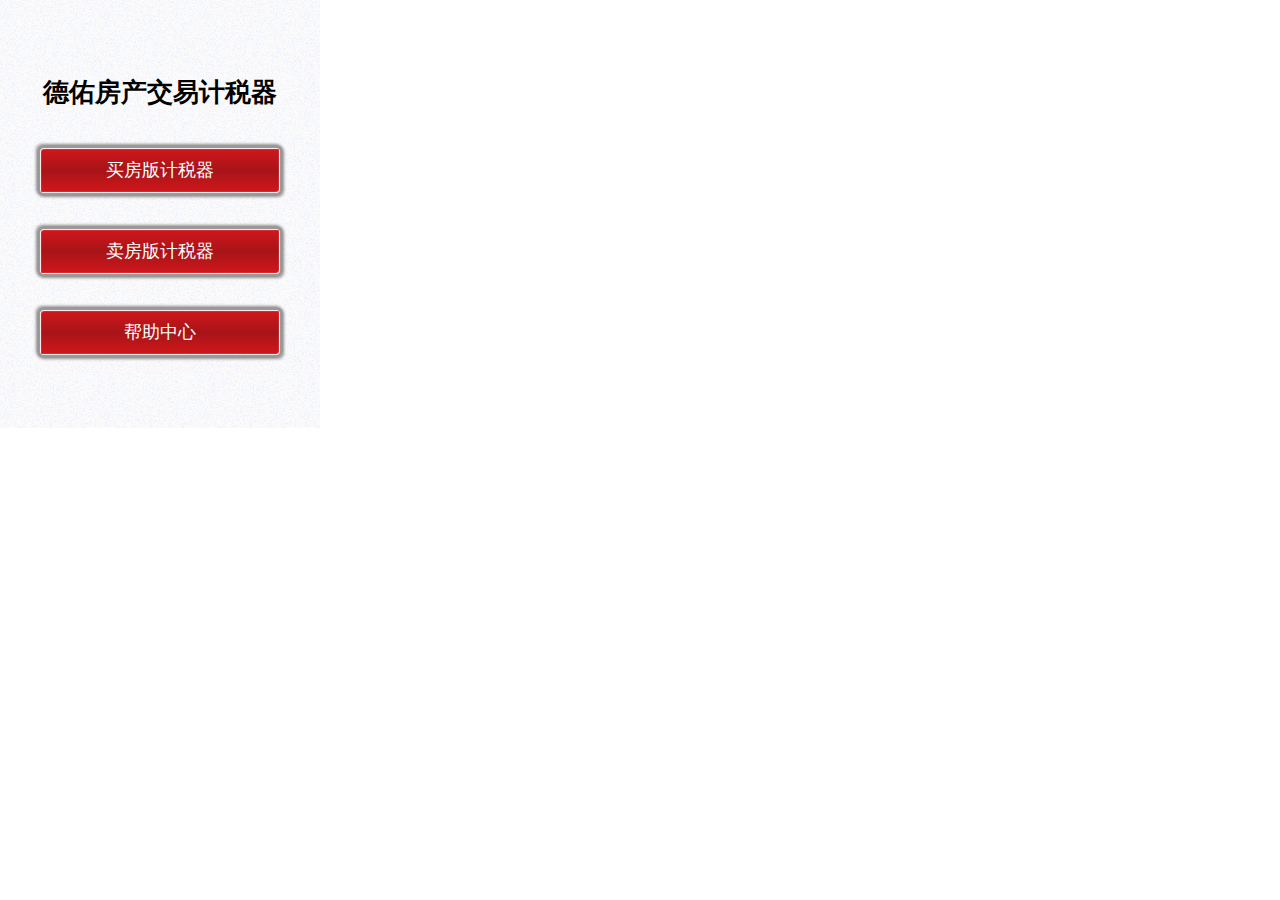
<file: index.html>
<!doctype html>
<html ng-app="jsqpage">
<head>
	<meta charset="UTF-8" />
	<meta name="apple-mobile-web-app-capable" content="yes" />
	<meta content="width=device-width, height=device-height, initial-scale=1.0, minimum-scale=1.0, maximum-scale=1.0" name="viewport" />
	<meta name="description" content="德佑房产交易计税器" />
	<meta name="keywords" content="德佑房产交易计税器" />
	<meta name="author" content="mediapower.mobi" />
	<meta name="copyright" content="Copyright &copy;dooioo.com 版权所有" />
	<title>德佑房产交易计税器</title>
	<link type="text/css" rel="stylesheet" href="css/reset.css">
	<link type="text/css" rel="stylesheet" href="css/style.css">
	<script type="text/javascript" src="js/angular.min.js"></script>
	<script type="text/javascript" src="js/app.js"></script>
	<script type="text/javascript" src="js/directives/numPattern.js"></script>
	<script type="text/javascript" src="js/controllers/buyCon.js"></script>
	<script type="text/javascript" src="js/controllers/sellCon.js"></script>
	<script type="text/javascript" src="js/controllers/helpCon.js"></script>



</head>
<body>
	<div ng-view class="main"></div>
</body>
</html>
</file>
<file: css/style.css>
.main{ 
	width: 320px;  
	background: url(../img/bg.png);}
.wrap{ 
	margin: auto; 
	background: #fff;}
.header{ 
	color: #fff; 
	background-image: -webkit-gradient(linear,left top,left bottom,color-stop(0,#D2171C),color-stop(0.5,#A71418),color-stop(0.501,#A71418),color-stop(1,#D2171C)); line-height: 40px; height: 45px;}
.header .logo{ padding-left: 10px;}
.header .help{ padding-right: 10px;}
.header a{ color: #fff;}

/*index页面，版本选择入口*/
.first{ 
	padding: 70px 0;}
.first h3{ 
	text-align: center; 
	font-size: 26px; 
	line-height: 45px;}
.first li{ width: 240px; 
	height: 45px; 
	border-radius: 6px; 
	border:3px solid #999; 
	margin-top: 30px; 
	background-image: -webkit-gradient(linear,left top,left bottom,color-stop(0,#D2171C),color-stop(0.5,#A71418),color-stop(0.501,#A71418),color-stop(1,#D2171C));  box-shadow: 1px 1px 3px #999,-1px -1px 3px #999,-1px -1px 1px #fff inset,1px 1px 1px #fff inset;}
.first li:hover,.first li:active{ 
	background-image: -webkit-gradient(linear,left top,left bottom,color-stop(0,#A71418),color-stop(0.5,#D2171C),color-stop(0.501,#D2171C),color-stop(1,#A71418));}
.first li p a{ 
	display: block; 
	text-align: center; 
	line-height: 45px; 
	color: #fff; 
	font-size: 18px; 
	font: bold;}

/*买房版*/
.calc{ padding-top: 10px; position: relative;}
.inputline{ padding: 10px 0 0 0; position: relative;}
.inputlinel{ 
	width: 120px; 
	text-align: right; 
	line-height: 35px;}
.commissionline{ height: 60px;}
.incomeline{ height: 60px;}
.inputliner{ width: 180px; }
.inputline input[type="text"]{ 
	display: block;
	padding-left: 0.5em; 
	width: 110px; 
	height: 30px; 
	font-size: 20px; 
	border-radius:8px;  
	outline: none; 
	border:1px solid #999;
	-webkit-appearance: none;}
.inputline input[type="text"]:focus{
	border: 1px solid blue;
}
.inputline span{ 
	display: block; 
	line-height: 35px;}
.inputline span.inputdesm{
	display: block;  
	line-height: 26px;}
.inputline input[type="text"].error{ border: 1px solid red;}
.inputcheck{ 
	display: block; 
	line-height: 35px; 
	width: 18px;
	color: red; 
	float: right;}
/*range样式*/
.inputline input[type="range"]{ 
	width: 100px; 
	height: 12px;
	background: rgba(60, 114, 230, 0.8); 
	border: 1px solid #333; 
	-webkit-border-radius: 5px; 
	margin-top: 9px;
	-webkit-appearance: none !important; }

.inputline output{ display: block; line-height: 35px; margin-left: 5px;}

.inputline input[type="range"]::-webkit-slider-thumb{ 
	width: 28px; 
	height: 28px; 
	background: -webkit-gradient( 
	linear, 
	left top, 
	left bottom, 
	from(#fff), 
	to(#ccc) 
); 

border: 1px solid #000; 
	-webkit-box-shadow: 0 0 6px #000; 
	-webkit-border-radius: 14px; 
	-webkit-appearance: none !important; 
} 
/*range样式 end*/

/*开关按钮css片段*/
.onoffswitch {
    position: relative; 
    width: 120px;
    -webkit-user-select:none; -moz-user-select:none; -ms-user-select: none;
}
.onoffswitch-checkbox {
    display: none;
}
.onoffswitch-label {
    display: block; 
    overflow: hidden; 
    cursor: pointer;
    border: 2px solid #999999; 
    border-radius: 20px;
}
.onoffswitch-inner {
    width: 200%; 
    margin-right: -100%;
    -moz-transition: margin 0.3s ease-in 0s; -webkit-transition: margin 0.3s ease-in 0s;
    -o-transition: margin 0.3s ease-in 0s; transition: margin 0.3s ease-in 0s;
}
.onoffswitch-inner > div {
    float: right; width: 50%; height: 30px; padding: 0; line-height: 30px;
    font-size: 14px; color: white; font-family: Trebuchet, Arial, sans-serif; font-weight: bold;
    -moz-box-sizing: border-box; -webkit-box-sizing: border-box; box-sizing: border-box;
}
.onoffswitch-inner .onoffswitch-active {
    padding-left: 15px;
    background-color: red; 
    color: #FFFFFF;
   text-align: left;
}
.onoffswitch-inner .onoffswitch-inactive {
    padding-right: 15px;    
    background-color: #EEEEEE; color: #999999;
    text-align: right;
}
.onoffswitch-switch {
    width: 18px; 
    margin: 6px;
    background: #FFFFFF;
    border: 2px solid #999999; 
    border-radius: 20px;
    position: absolute; top: 0; 
    bottom: 0; 
    left: 86px;
    -moz-transition: all 0.3s ease-in 0s; 
    -webkit-transition: all 0.3s ease-in 0s;
    -o-transition: all 0.3s ease-in 0s; 
    transition: all 0.3s ease-in 0s; 
}
.onoffswitch-checkbox:checked + .onoffswitch-label .onoffswitch-inner {
    margin-left: -116px;
}
.onoffswitch-checkbox:checked + .onoffswitch-label .onoffswitch-switch {
    left: 0px; 
}

/*tips样式*/
.tips{ 
	position: absolute; 
	top: 50px; 
	left: 110px; 
	max-width: 280xp; 
	border-radius:5px; 
	border:1px solid #999;
	background: #fff;}
.tips p{
	padding: 3px 4px; 
	font-size: 10px;
}

/*尖角样式*/
.conner{
	position: absolute;
	top: -6px;
	left: 50px;
	height: 6px;
	width: 12px;
	font-size: 12px;
	overflow: hidden;}
.conner em{ position: absolute; top: 0; left: 0; color: #fff; z-index: 100;}
.conner i{ position: absolute; top: -1px; left: 0; color: #999; z-index: 99;}

/*easein 动画*/
.easein{
	opacity: 1;
	-webkit-transition: all 5s ease-in;
	transition: all 5s ease-in;
}

/*按钮部分*/
.pbtn{ width: 100%;}
.pbtn input[type="submit"]{ display: block; margin: 40px auto 0 auto;}

/*结果显示部分*/
.resultarea{ position:  background: #fff;  width: 320px; height: 440px;}
.resultp{ height: 20px; line-height: 20px;}
.resultin{ top: 35px; display: block;}


/*卖方版*/
.region{ height: 35px; font-size: 25px; margin-top: 8px;  line-height: 35px; width: 120px;}
.inputline .byprofitline span,.inputline .byprofitline input{ display: inline-block; float: left;}
</file>
